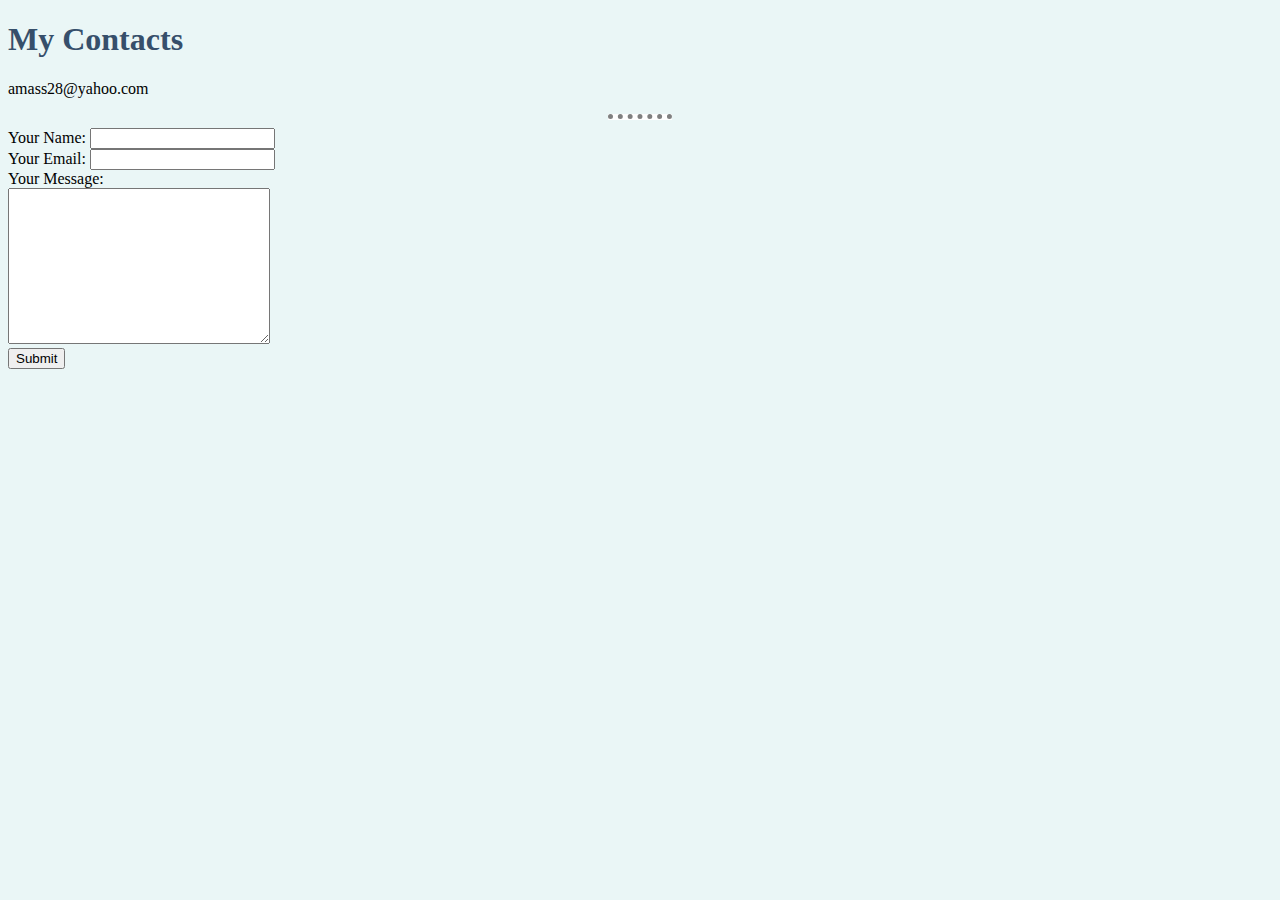
<file: contactme.html>
<!DOCTYPE html>
<html lang="en" dir="ltr">
  <head>
    <meta charset="utf-8">
    <title>Contact me</title>
    <link rel="stylesheet" href="css/styles.css">
  </head>
  <body>
    <h1>My Contacts</h1>
    <p>amass28@yahoo.com</p>
    <hr size="3" noshade>
    <form action="mailto:amass28@yahoo.com" method="post" enctype="text/plain">
      <label>Your Name:</label>
      <input type="text" name="yourName" value="">
      <br>
      <label>Your Email:</label>
      <input type="email" name="yourEmail" value=""><br>
      <label>Your Message:</label><br>
      <textarea name="name" rows="10" cols="30"></textarea><br>
      <input type="submit" name="yourMessage">
    </form>
  </body>
</html>
</file>
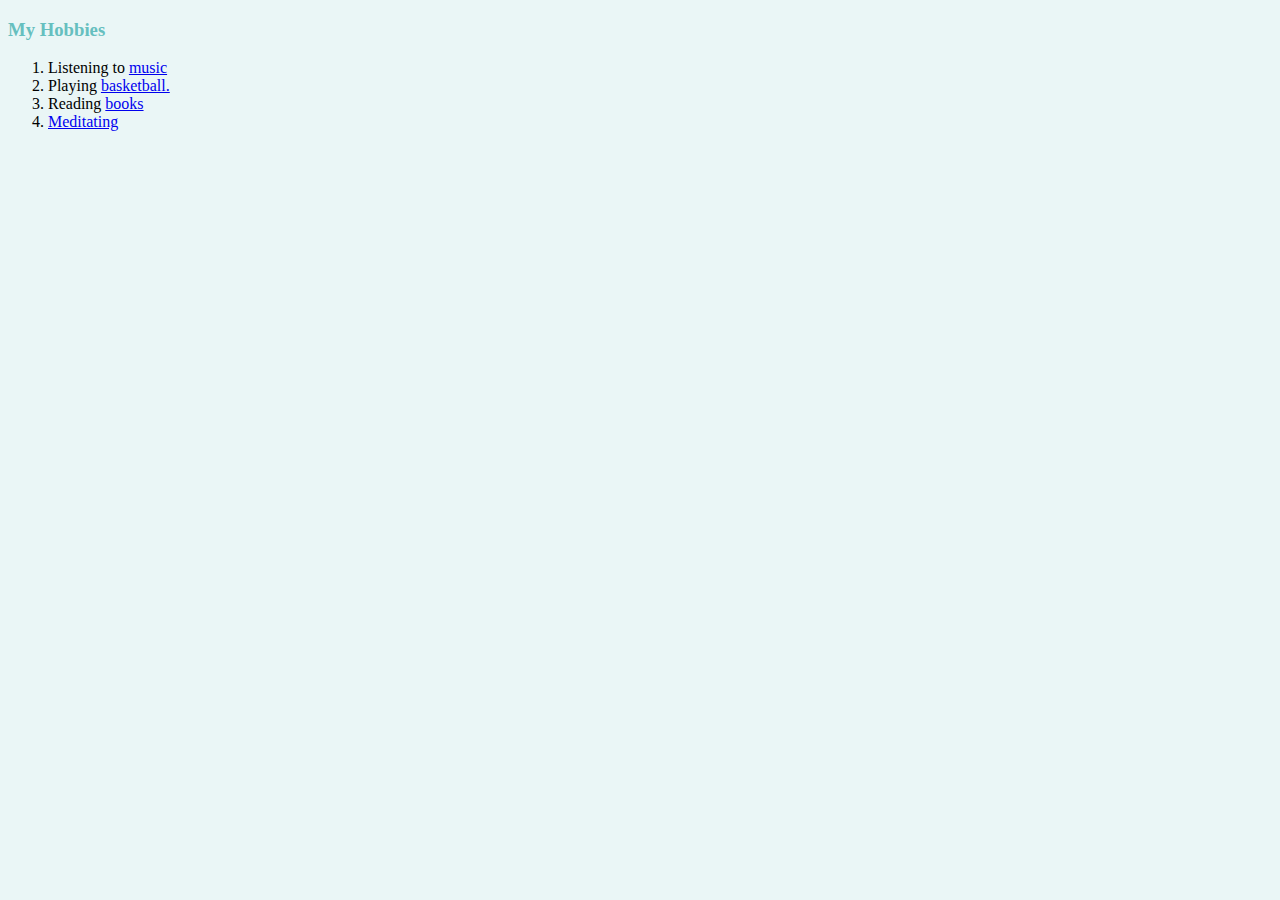
<file: hobbies.html>
<!DOCTYPE html>
<html lang="en" dir="ltr">
  <head>
    <meta charset="utf-8">
    <title>My Hobbies</title>
    <link rel="stylesheet" href="css/styles.css">
  </head>
  <body>
    <h3>My Hobbies</h3>
    <ol>
      <li>Listening to <a href="https://www.youtube.com/watch?v=DfSTxnYuldM">music</a>
      </li>
      <li>Playing <a href="https://www.spalding.com/dw/image/v2/ABAH_PRD/on/demandware.static/-/Sites-masterCatalog_SPALDING/default/dw8639db4a/images/hi-res/74876E_BACK.jpg?sw=555&sh=689&sm=cut">basketball.</a>
      </li>
      <li>Reading <a href="https://images-na.ssl-images-amazon.com/images/I/71UypkUjStL.jpg">books</a>
      </li>
      <li><a href="https://www.yesmagazine.org/happiness/the-importance-of-meditating-even-when-youre-happy-20161128/meditating.jpg/image">Meditating</a></li>
    </ol>
  </body>
</html>
</file>
<file: css/styles.css>
body {
  background-color: #EAF6F6;
}

h1 {
  color: #364f6b;
}

h3 {
  color: #66BFBF;
}

hr {
  border: none;
  border-top: dotted;
  color: gray;
  background-color: #fff;
  border-width: 5px;
  width: 5%;
}
</file>
